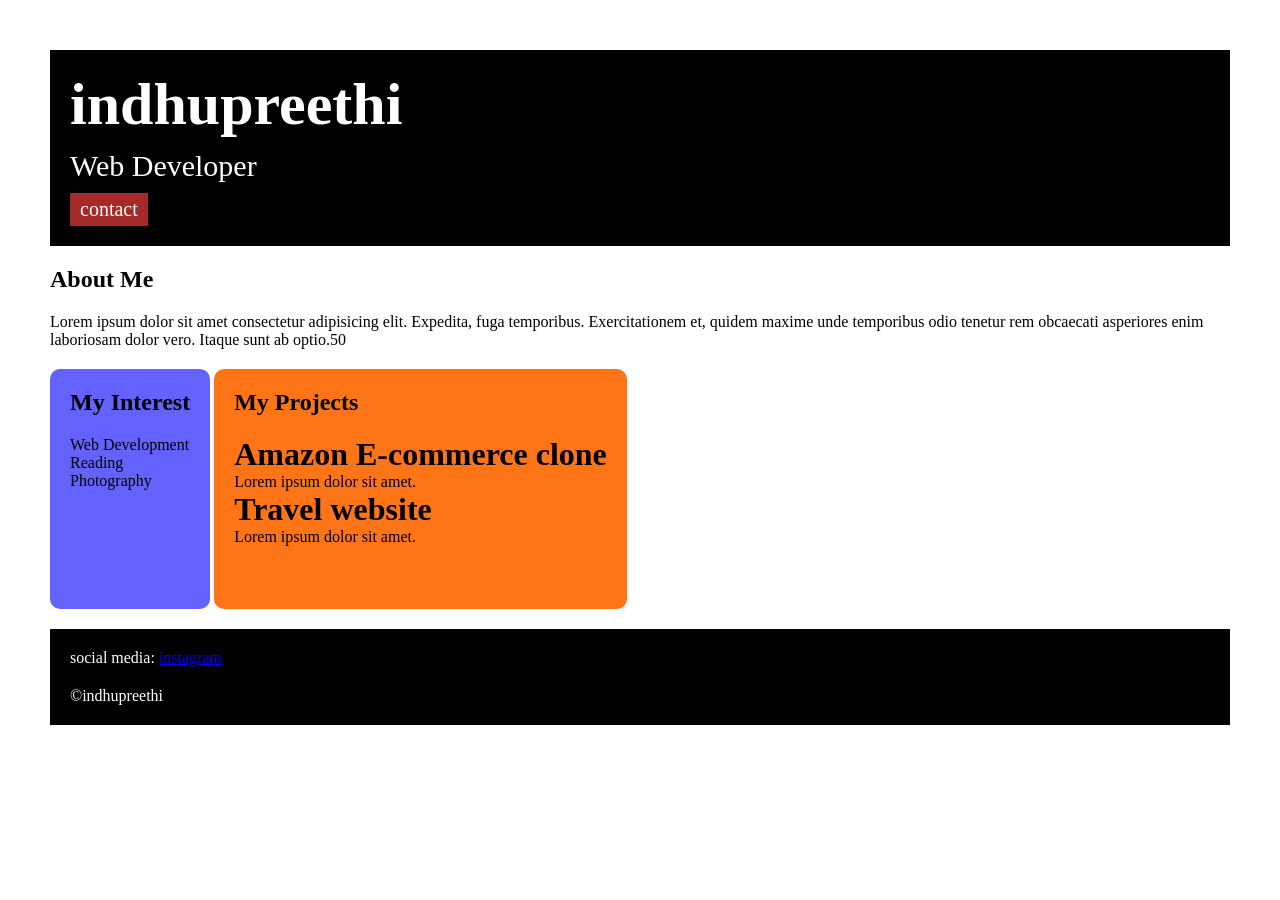
<file: index.html>
<!Doctype.html>
    <html>

    <head>
        <title>portfolio</title>
        <link rel="stylesheet" href="style.css">
        <link rel="preconnect" href="https://fonts.googleapis.com">
        <link rel="preconnect" href="https://fonts.gstatic.com" crossorigin>
        <link href="https://fonts.googleapis.com/css2?family=Young+Serif&display=swap" rel="stylesheet">
    </head>

    <body>
        <div class="container">
            <div class="section-one">
                <h1 class="section-one__name">indhupreethi</h1>
                <p class="section-one__role">Web Developer</p>
                <a class="section-one__contact" href="contact.html">contact</a>
            </div>


            <div class="section-two">
                <h2 class="section-two__title">About Me</h2>
                <p class="section-two__desc">Lorem ipsum dolor sit amet consectetur adipisicing elit. Expedita, fuga
                    temporibus. Exercitationem et, quidem
                    maxime unde temporibus odio tenetur rem obcaecati asperiores enim laboriosam dolor vero. Itaque sunt
                    ab
                    optio.50
                </p>
            </div>

            <div class="section-three">
                <h2 class="section-three__title">My Interest</h2>
                <ul class="section-three__desc">
                    <li>Web Development</li>
                    <li>Reading</li>
                    <li>Photography</li>
                </ul>
            </div>

            <div class="section-four">
                <h2 class="section-four__title">My Projects</h2>
                <ul class="section-four__desc">
                    <li>
                        <h1>Amazon E-commerce clone</h1>
                        <p>Lorem ipsum dolor sit amet.</p>
                    </li>
                    <li>
                        <h1>Travel website</h1>
                        <p>Lorem ipsum dolor sit amet.</p>
                    </li>
                </ul>
            </div>




            <div class="section-five">
                <p class="section-five__" title>social media:
                    <a href="https://www.instagram.com/?hl=en">instagram</a>
                </p>

                <p class="section-five__desc">&copy;indhupreethi</p>
            </div>

        </div>
    </body>

    </html>
</file>
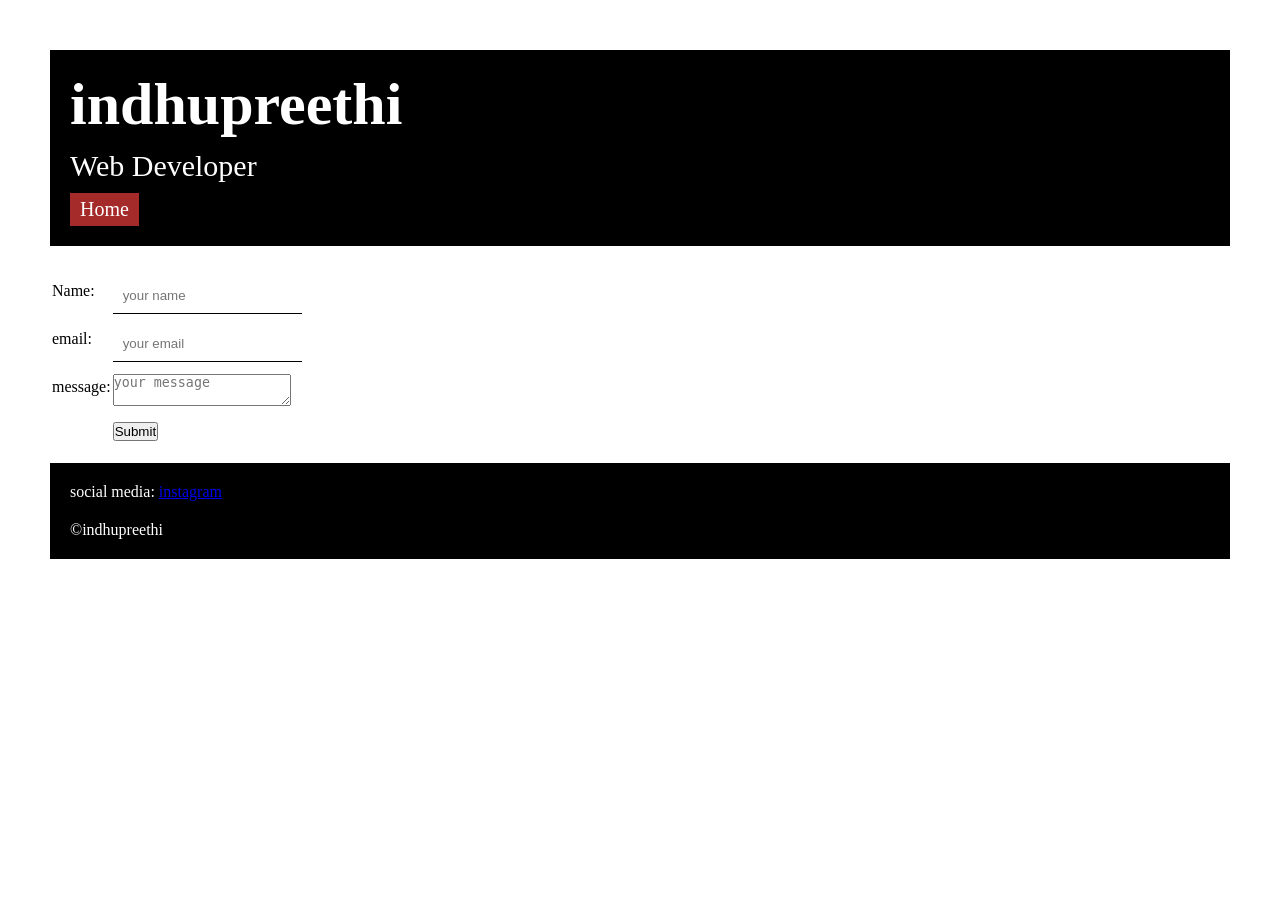
<file: contact.html>
<!DOCTYPE html>
<html lang="en">

<head>
    <meta charset="UTF-8">
    <meta name="viewport" content="width=device-width, initial-scale=1.0">
    <title>contact</title>
    <link rel="stylesheet" href="style.css">
        <link rel="preconnect" href="https://fonts.googleapis.com">
        <link rel="preconnect" href="https://fonts.gstatic.com" crossorigin>
        <link href="https://fonts.googleapis.com/css2?family=Young+Serif&display=swap" rel="stylesheet">
</head>

<body>
    <div class="container">
    <div class="section-one">
                <h1 class="section-one__name">indhupreethi</h1>
                <p class="section-one__role">Web Developer</p>
                <a class="section-one__contact" href="index.html">Home</a>
            </div>

   <div class="contact-form">
   <form>
        <table>
            <tr>
                <td>Name:</td>
                <td><input type="text" placeholder="your name" class="contact-form__input"></td>
            </tr>
            <tr>
                <td>email:</td>
                <td><input type="email" placeholder="your email" class="contact-form__input"></td>
            </tr>
            <tr>
                <td>message:</td>
                <td>
                    <textarea placeholder="your message" class="contact-form__textarea"></textarea>
                </td>
            </tr>
            <tr>
                <td></td>
                <td><input type="submit" class="contact-form__submit"></td>
            </tr>
        </table>
    </form>
    </div>
    
     <div class="section-five">
                <p class="section-five__" title>social media:
                    <a href="https://www.instagram.com/?hl=en">instagram</a>
                </p>

                <p class="section-five__desc">&copy;indhupreethi</p>
            </div>

     </div>
</body>

</html>
</file>
<file: style.css>
*{
    padding: 0;
    margin: 0;
 }
 body{
    .young-serif-regular {
  font-family: "Young Serif", serif;
  font-weight: 400;
  font-style: normal;
}

 }
 .container{
    padding: 50px ;
 }
 .section-one{
    background-color:black;
    color: white;
    padding: 20px;
    
 }
 .section-one__contact{
    background-color:brown;
    color:white;
    text-decoration:none;
    padding-left: 10px;
    padding-right: 10px;
    padding-top: 5px;
    padding-bottom: 5px;
    display:inline-block;
    margin-top: 10px;
    font-size: 20px;
 }
 .section-one__name{
    font-size: 60px;
 }
 .section-one__role{
    font-size: 30px;
    margin-top: 10px;
 }
 .section-two,.section-three,.section-four,.section-five{
    margin-top: 20px;
 }
 .section-three__title{
    font-weight: bold;
 }
 .section-two__desc,.section-three__desc,.section-four__desc,.section-five__desc{
    margin-top: 20px;
 }
 .section-five{
    background-color:black;
    color: white;
    padding: 20px;
    
} 
.section-three li,.section-four li{
    list-style: none;
}
.section-five__title a{
   color:aqua;
}
.section-three{
   background-color: #6462Fd;
   color: black;
   padding: 20px;
   display: inline-block;
   height: 200px;
   border-radius: 10px;
   vertical-align: top;
}
.section-four{
   background-color: #FE7517;
   color: black;
   padding: 20px;
   display: inline-block;
   height: 200px;
   border-radius: 10px;
   vertical-align: bottom;
}

.contact-form{
   margin-top: 20px;
}

.contact-form__input,.contact-form__textarea,.contact-form__submit{
   margin-top: 10px;
}
.contact-form__input{
   padding: 10px;
   border: none;
   border-bottom: solid black 1px;
}
</file>
